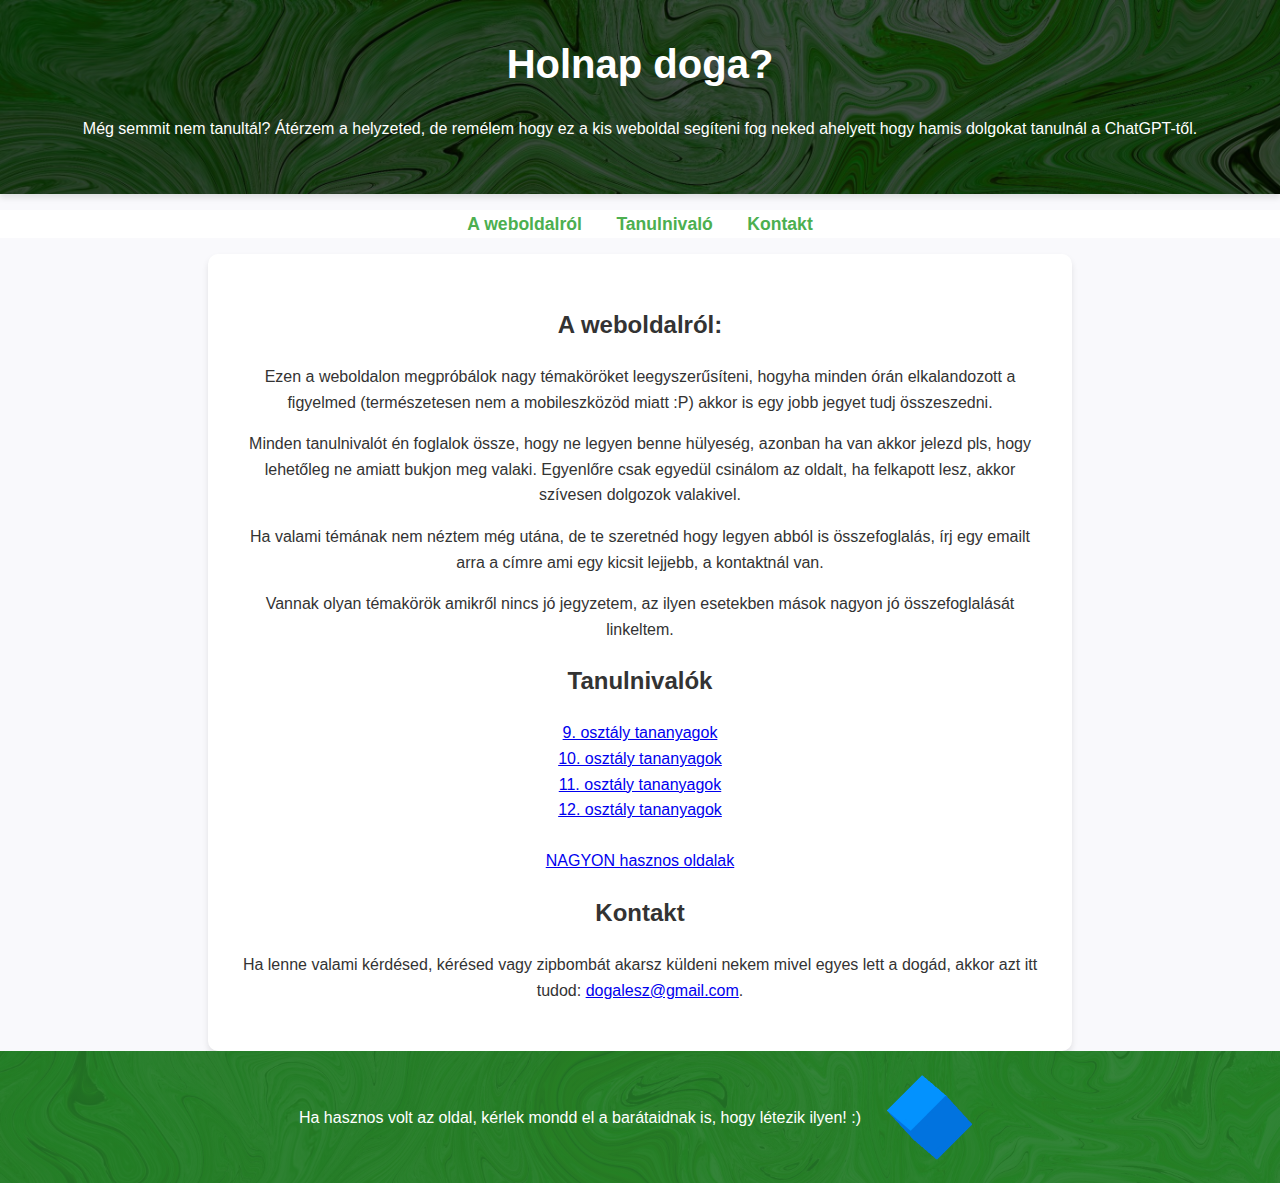
<file: index.html>
<!DOCTYPE html>
<html lang="hu">
<head>
    <meta charset="UTF-8">
    <meta name="viewport" content="width=device-width, initial-scale=1.0">
    <title>Doga lesz!</title>
    <link rel="stylesheet" href="dogastilus.css">
</head>
<body>
    <header>
        <h1>Holnap doga?</h1>
        <p style="margin: 20px;">Még semmit nem tanultál? Átérzem a helyzeted, de remélem hogy ez a kis weboldal segíteni fog neked ahelyett hogy hamis dolgokat tanulnál a ChatGPT-től.</p>
    </header>
        <nav>
        <a href="#about">A weboldalról</a>
        <a href="#resources">Tanulnivaló</a>
        <a href="#contact">Kontakt</a>
    </nav>
    <main>
        <section id="about">
            <h2>A weboldalról:</h2>
            <p>Ezen a weboldalon megpróbálok nagy témaköröket leegyszerűsíteni, hogyha minden órán elkalandozott a figyelmed (természetesen nem a mobileszközöd miatt :P) akkor is egy jobb jegyet tudj összeszedni.</p>
            <p>Minden tanulnivalót én foglalok össze, hogy ne legyen benne hülyeség, azonban ha van akkor jelezd pls, hogy lehetőleg ne amiatt bukjon meg valaki. Egyenlőre csak egyedül csinálom az oldalt, ha felkapott lesz, akkor szívesen dolgozok valakivel.</p>
            <p>Ha valami témának nem néztem még utána, de te szeretnéd hogy legyen abból is összefoglalás, írj egy emailt arra a címre ami egy kicsit lejjebb, a kontaktnál van. </p>
            <p>Vannak olyan témakörök amikről nincs jó jegyzetem, az ilyen esetekben mások nagyon jó összefoglalását linkeltem.</p>
        </section>
        <section id="resources">
            <h2>Tanulnivalók</h2>
            <ul>
                <li><a href="osztaly9.html">9. osztály tananyagok</a></li>
                <li><a href="osztaly10.html">10. osztály tananyagok</a></li>
                <li><a href="osztaly11.html">11. osztály tananyagok</a></li>
                <li><a href="osztaly12.html">12. osztály tananyagok</a></li>
                <br>
                <li><a href="hasznos.html">NAGYON hasznos oldalak</a></li>
            </ul>
        </section>
        <section id="contact">
            <h2>Kontakt</h2>
            <p>Ha lenne valami kérdésed, kérésed vagy zipbombát akarsz küldeni nekem mivel egyes lett a dogád, akkor azt itt tudod: <a href="mailto:dogalesz@gmail.com">dogalesz@gmail.com</a>.</p>
        </section>
    </main>
    <footer>
        <div style="display: flex; align-items: center; justify-content: center; margin: 0px;">
            <p style="margin-right: 20px;">Ha hasznos volt az oldal, kérlek mondd el a barátaidnak is, hogy létezik ilyen! :)</p>
            <img src="cube-spinning.gif" alt="Spinning Cube" style="width: 100px; height: 100px;">
        </div>
    </footer>
</body>
</html>
</file>
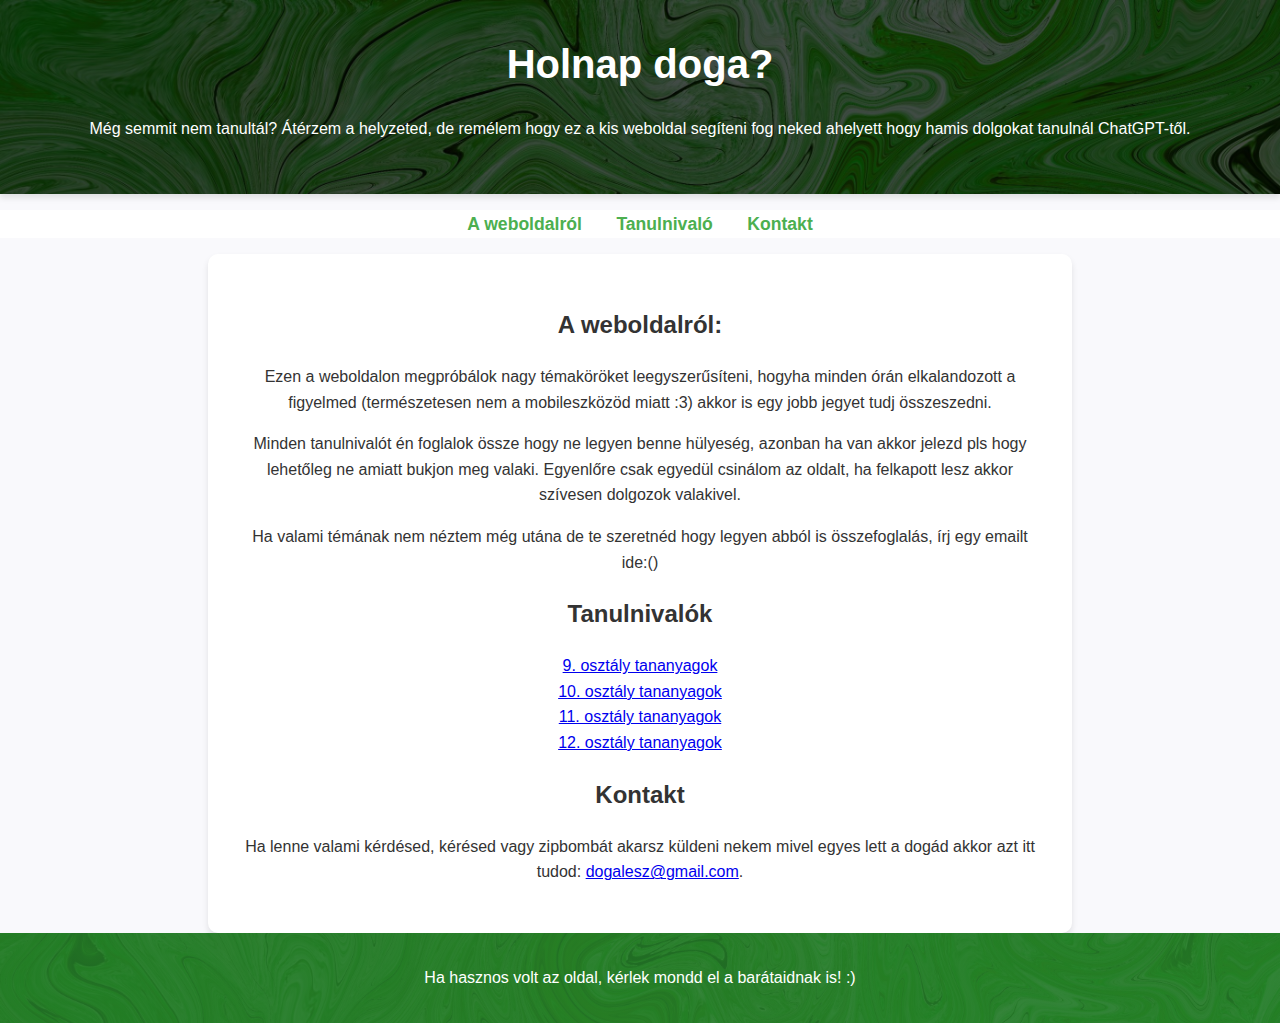
<file: dogaleszmain.html>
<!DOCTYPE html>
<html lang="hu">
<head>
    <meta charset="UTF-8">
    <meta name="viewport" content="width=device-width, initial-scale=1.0">
    <title>Doga lesz!</title>
    <link rel="stylesheet" href="dogastilus.css">
</head>
<body>
    <header>
        <h1>Holnap doga?</h1>
        <p style="margin: 20px;">Még semmit nem tanultál? Átérzem a helyzeted, de remélem hogy ez a kis weboldal segíteni fog neked ahelyett hogy hamis dolgokat tanulnál ChatGPT-től.</p>
    </header>
    <nav>
        <a href="#about">A weboldalról</a>
        <a href="#resources">Tanulnivaló</a>
        <a href="#contact">Kontakt</a>
    </nav>
    <main>
        <section id="about">
            <h2>A weboldalról:</h2>
            <p>Ezen a weboldalon megpróbálok nagy témaköröket leegyszerűsíteni, hogyha minden órán elkalandozott a figyelmed (természetesen nem a mobileszközöd miatt :3) akkor is egy jobb jegyet tudj összeszedni.</p>
            <p>Minden tanulnivalót én foglalok össze hogy ne legyen benne hülyeség, azonban ha van akkor jelezd pls hogy lehetőleg ne amiatt bukjon meg valaki. Egyenlőre csak egyedül csinálom az oldalt, ha felkapott lesz akkor szívesen dolgozok valakivel.</p>
            <p>Ha valami témának nem néztem még utána de te szeretnéd hogy legyen abból is összefoglalás, írj egy emailt ide:() </p>
        </section>
        <section id="resources">
            <h2>Tanulnivalók</h2>
            <ul>
                <li><a href="osztaly9.html">9. osztály tananyagok</a></li>
                <li><a href="osztaly10.html">10. osztály tananyagok</a></li>
                <li><a href="osztaly11.html">11. osztály tananyagok</a></li>
                <li><a href="osztaly12.html">12. osztály tananyagok</a></li>
            </ul>
        </section>
        <section id="contact">
            <h2>Kontakt</h2>
            <p>Ha lenne valami kérdésed, kérésed vagy zipbombát akarsz küldeni nekem mivel egyes lett a dogád akkor azt itt tudod: <a href="mailto:dogalesz@gmail.com">dogalesz@gmail.com</a>.</p>
        </section>
    </main>
    <footer>
        <p>Ha hasznos volt az oldal, kérlek mondd el a barátaidnak is! :)</p>
    </footer>
</body>
</html>
</file>
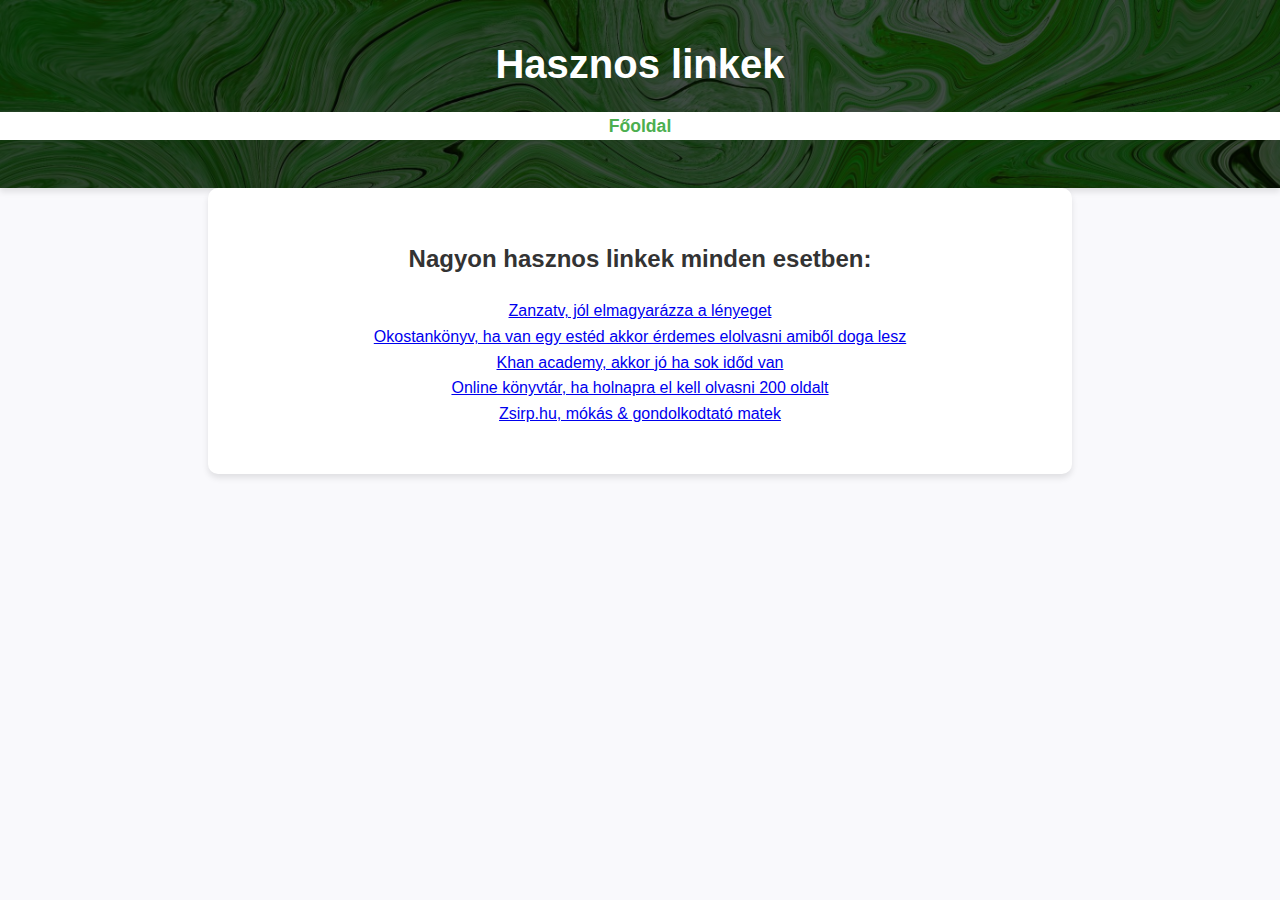
<file: hasznos.html>
<!DOCTYPE html>
<html lang="hu"></html>
<head>
    <meta charset="UTF-8">
    <meta name="viewport" content="width=device-width, initial-scale=1.0">
    <title>Hasznos</title>
    <link rel="stylesheet" href="dogastilus.css"> <!-- Feltételezve, hogy van egy közös stíluslap -->
</head>
<body>
    <header>
        <h1>Hasznos linkek</h1>
        <nav>
            <ul>
                <li><a href="index.html">Főoldal</a></li>
            </ul>
        </nav>
    </header>
    <main>
        <section>
        <h2>Nagyon hasznos linkek minden esetben:</h2>
        <ul>
            <li><a href="https://zanza.tv/" target="_blank">Zanzatv, jól elmagyarázza a lényeget</a></li>
            <li><a href="https://nkp.hu/" target="_blank">Okostankönyv, ha van egy estéd akkor érdemes elolvasni amiből doga lesz</a></li>
            <li><a href="https://hu.khanacademy.org/" target="_blank">Khan academy, akkor jó ha sok időd van</a></li>
            <li><a href="https://mek.oszk.hu/hu/" target="_blank">Online könyvtár, ha holnapra el kell olvasni 200 oldalt</a></li>
            <li><a href="https://www.zsirp.hu/" target="_blank">Zsirp.hu, mókás & gondolkodtató matek</a></li>
        </ul>
        </section>
    </main>
</body>
</html>
</file>
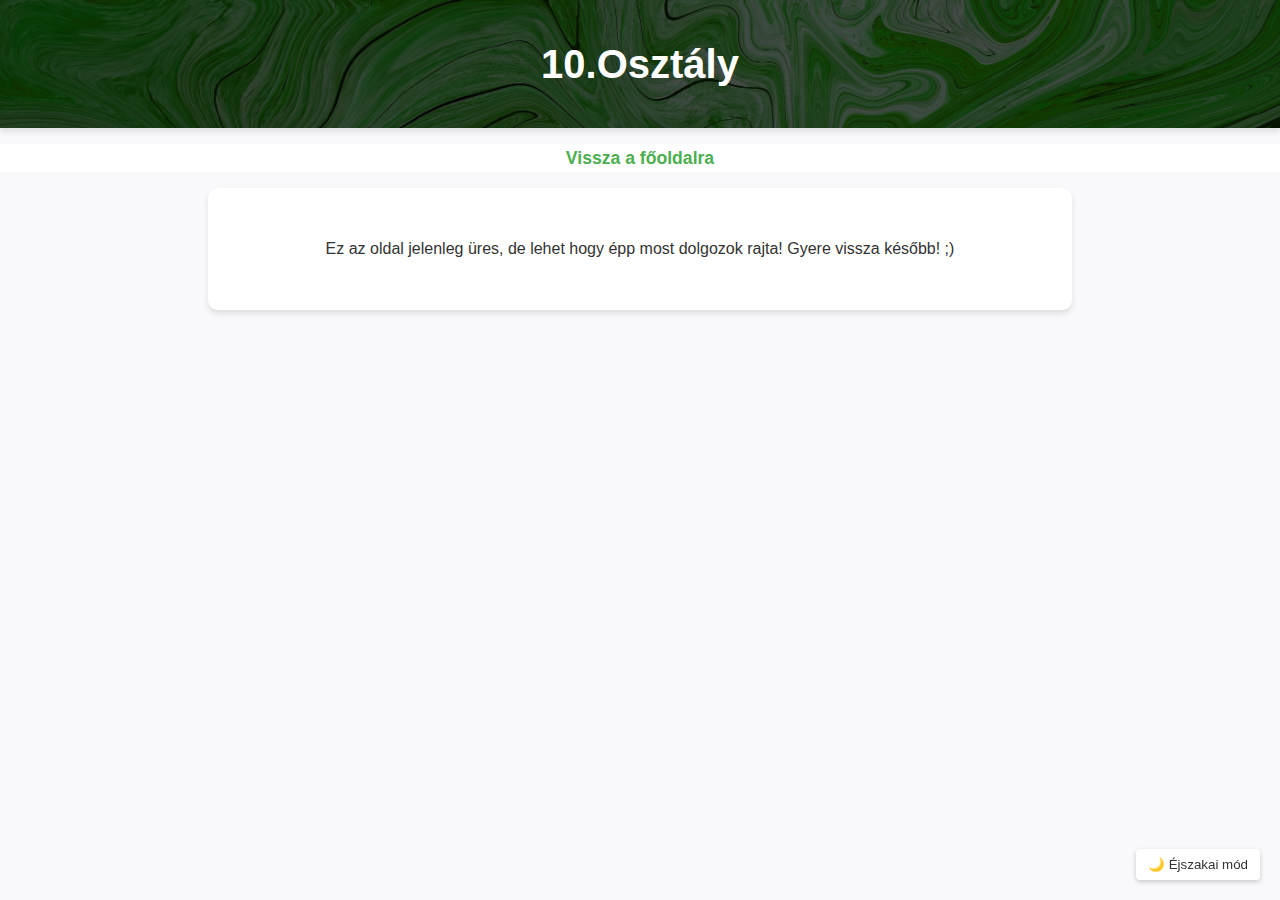
<file: osztaly10.html>
<!DOCTYPE html>
<html lang="hu"></html>
<head>
    <meta charset="UTF-8">
    <meta name="viewport" content="width=device-width, initial-scale=1.0">
    <title>Az oldal fejlesztés alatt áll</title>
    <link rel="stylesheet" href="dogastilus.css"> <!-- Feltételezve, hogy van egy közös stíluslap -->
</head>
<body>
    <header>
        <h1>10.Osztály</h1>
    </header>
    <nav>
        <ul>
            <li><a href="index.html">Vissza a főoldalra</a></li>
        </ul>
    </nav>
    <main>
        <p>Ez az oldal jelenleg üres, de lehet hogy épp most dolgozok rajta! Gyere vissza később! ;)</p>
    </main>
    <button class="theme-switch" id="themeToggle">🌙 Éjszakai mód</button>
    <script src="temavalto.js"></script>
</body>

</html>
</file>
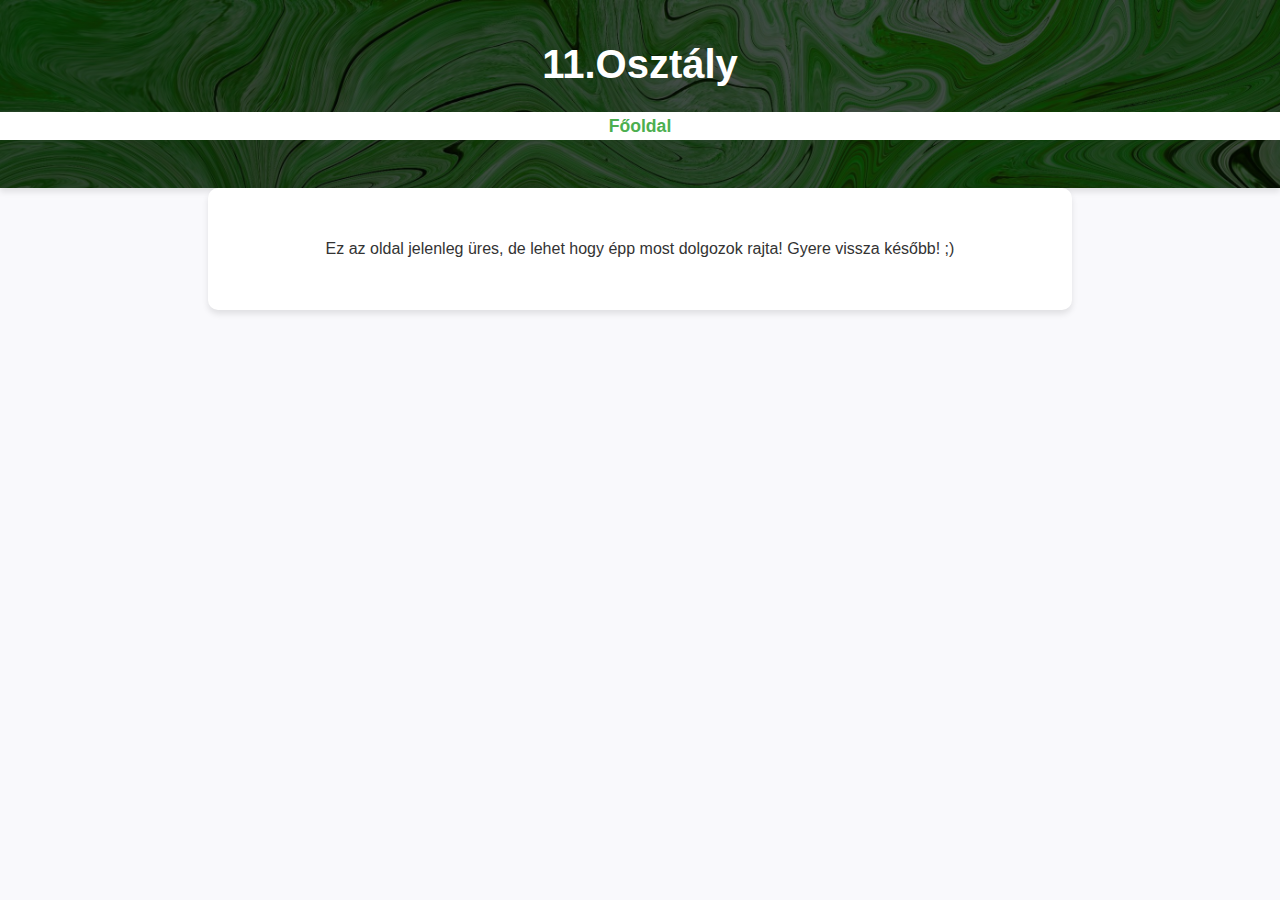
<file: osztaly11.html>
<!DOCTYPE html>
<html lang="hu"></html>
<head>
    <meta charset="UTF-8">
    <meta name="viewport" content="width=device-width, initial-scale=1.0">
    <title>Az oldal fejlesztés alatt áll</title>
    <link rel="stylesheet" href="dogastilus.css"> <!-- Feltételezve, hogy van egy közös stíluslap -->
</head>
<body>
    <header>
        <h1>11.Osztály</h1>
        <nav>
            <ul>
                <li><a href="index.html">Főoldal</a></li>
            </ul>
        </nav>
    </header>
    <main>
        <p>Ez az oldal jelenleg üres, de lehet hogy épp most dolgozok rajta! Gyere vissza később! ;)</p>
    </main>
</body>
</html>
</file>
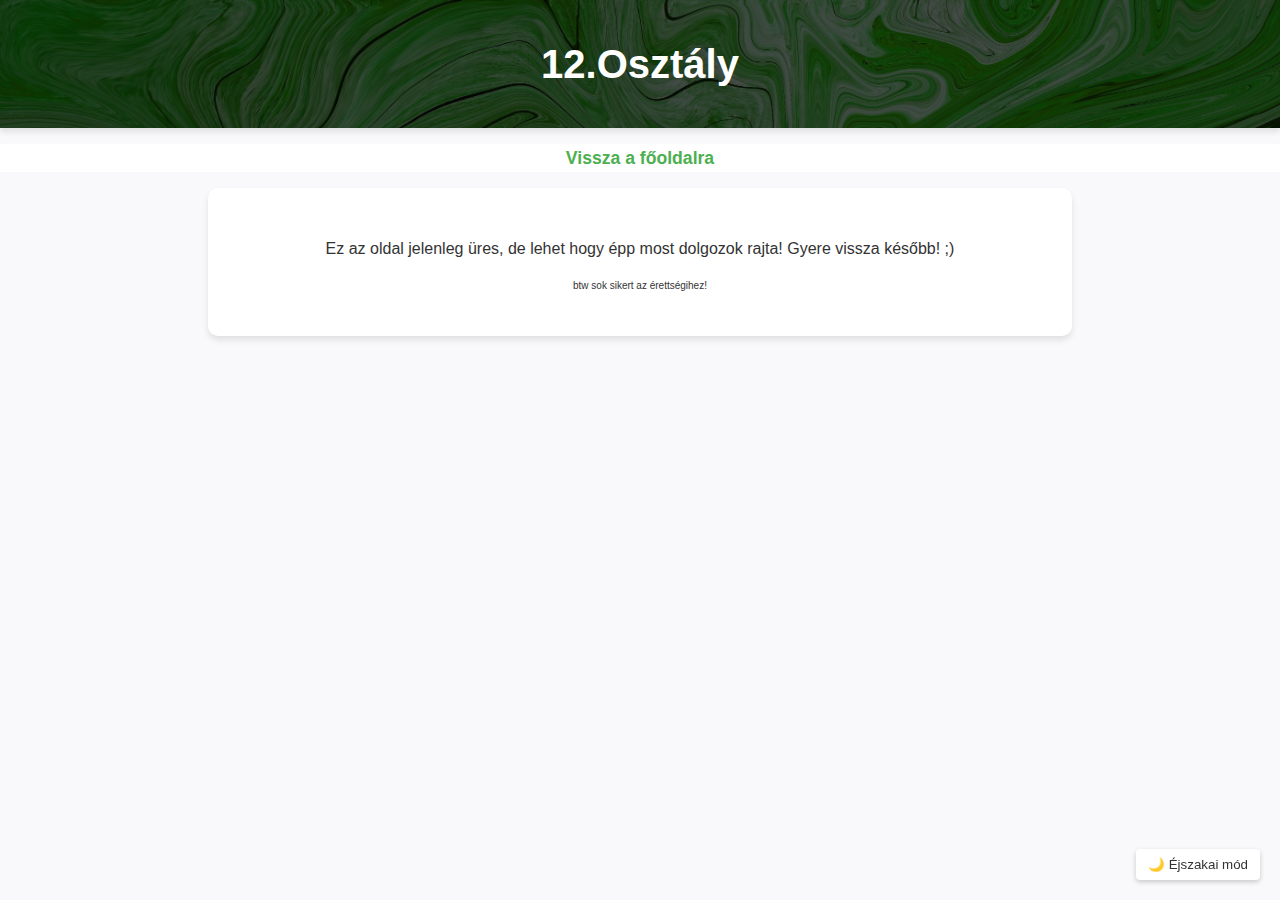
<file: osztaly12.html>
<!DOCTYPE html>
<html lang="hu"></html>
<head>
    <meta charset="UTF-8">
    <meta name="viewport" content="width=device-width, initial-scale=1.0">
    <title>Az oldal fejlesztés alatt áll</title>
    <link rel="stylesheet" href="dogastilus.css"> <!-- Feltételezve, hogy van egy közös stíluslap -->
</head>
<body>
    <header>
        <h1>12.Osztály</h1>  
    </header>
    <nav>
        <ul>
            <li><a href="index.html">Vissza a főoldalra</a></li>
        </ul>
    </nav>
    <main>
        <p>Ez az oldal jelenleg üres, de lehet hogy épp most dolgozok rajta! Gyere vissza később! ;)</p>
        <p style="font-size: 10px;" >btw sok sikert az érettségihez!</p>
    </main>
    <button class="theme-switch" id="themeToggle">🌙 Éjszakai mód</button>
    <script src="temavalto.js"></script>
</body>
</html>
</file>
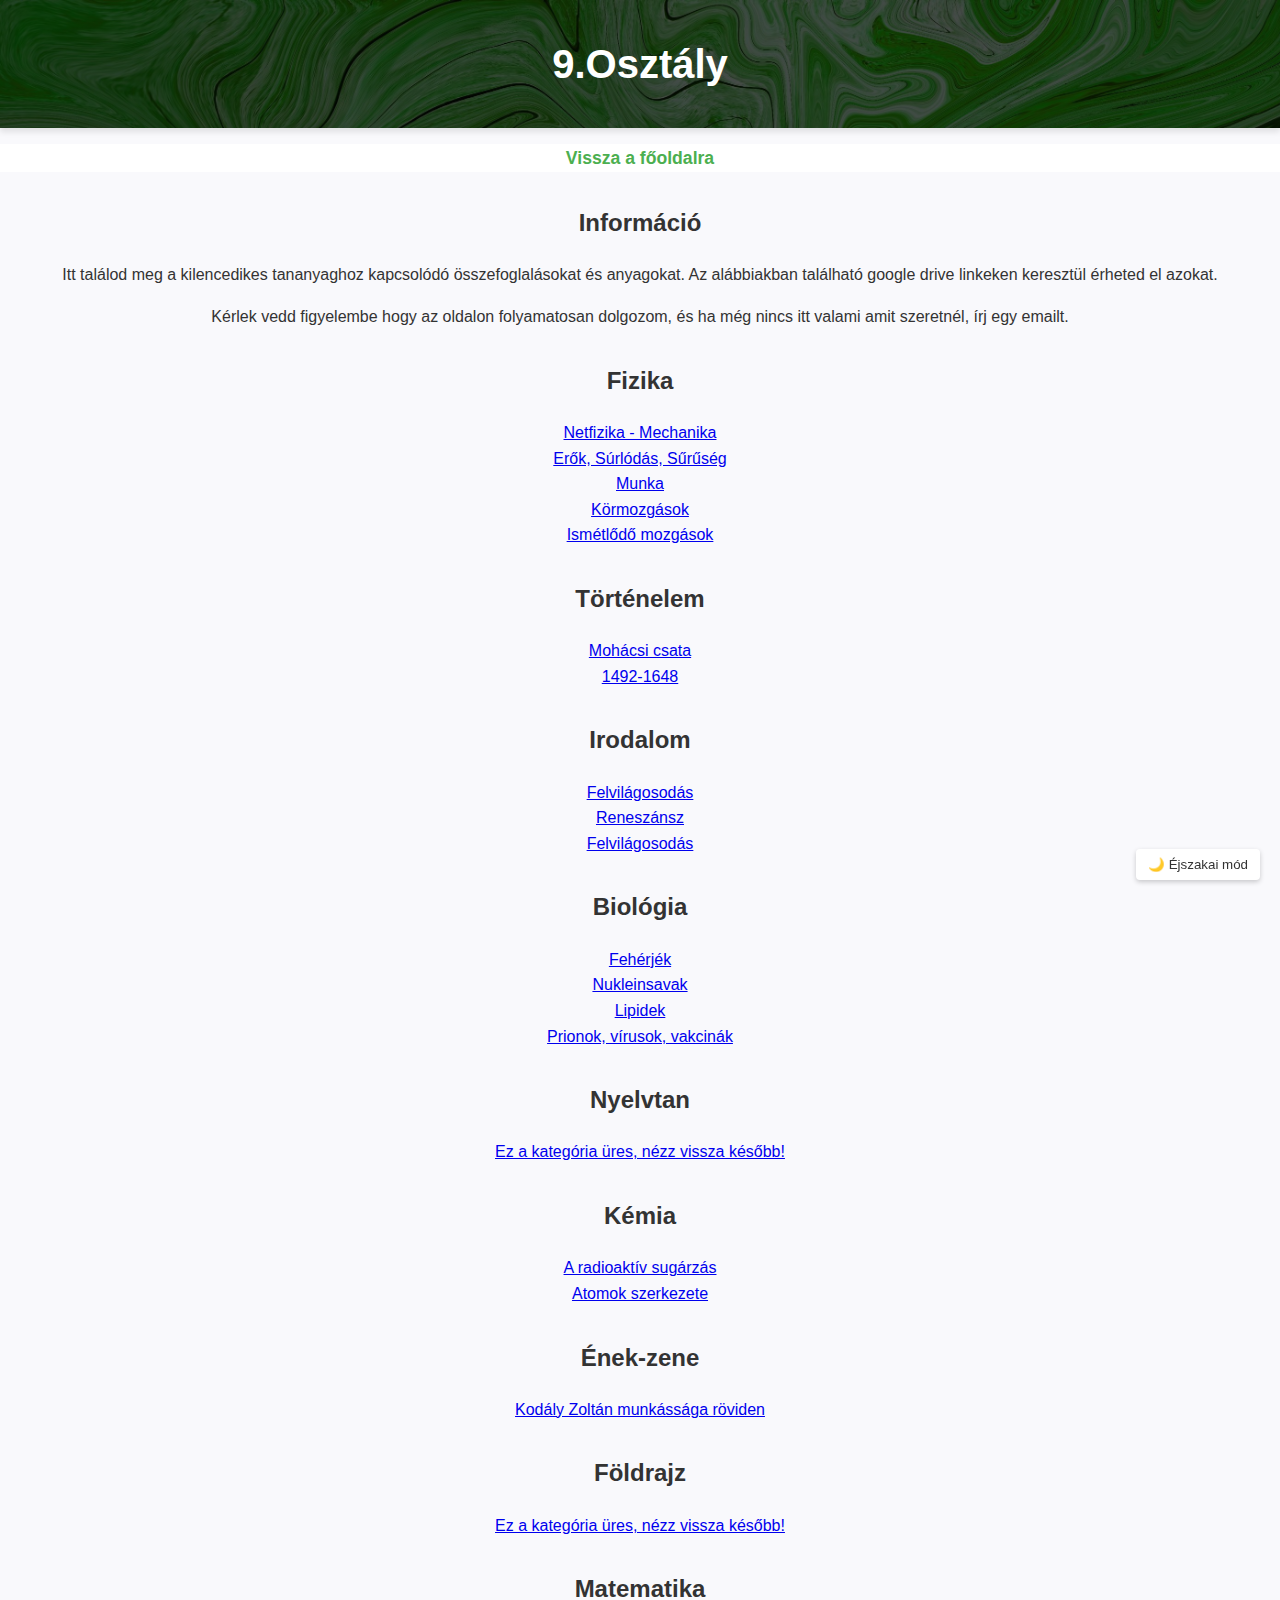
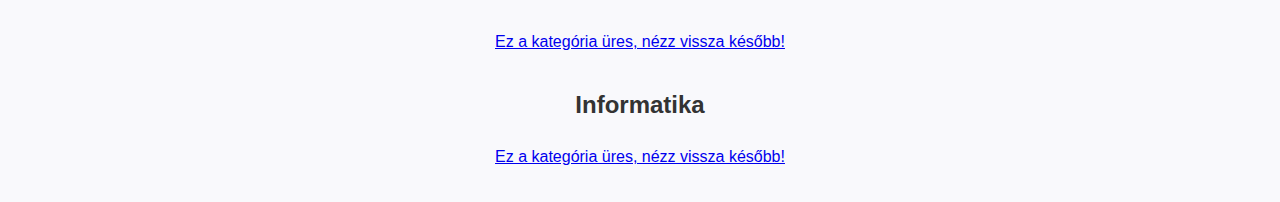
<file: osztaly9.html>
<!DOCTYPE html>
<html lang="hu">

<head>
    <meta charset="UTF-8">
    <meta name="viewport" content="width=device-width, initial-scale=1.0">
    <title>9.Osztály</title>
    <link rel="stylesheet" href="dogastilus.css">
</head>

<style>
main {
            padding: 2rem;
            text-align: center;
}
section {
            margin: 2rem 0;
            text-align: center;
}   
</style>

<body>
    <header>
        <h1>9.Osztály</h1>
        
    </header>
    <nav>
        <ul>
            <li><a href="index.html">Vissza a főoldalra</a></li>
        </ul>
    </nav>
  

    <section>
        <h2>Információ</h2>
        <p>Itt találod meg a kilencedikes tananyaghoz kapcsolódó összefoglalásokat és anyagokat. Az alábbiakban található google drive linkeken keresztül érheted el azokat.</p>
        <p>Kérlek vedd figyelembe hogy az oldalon folyamatosan dolgozom, és ha még nincs itt valami amit szeretnél, írj egy emailt.</p>
    </section>
    <section>
        <h2>Fizika</h2>
        <ul>
            <li><a href="https://www.netfizika.hu/fejezetek/fejezet/4" target="_blank">Netfizika - Mechanika</a></li>
            <li><a href="https://docs.google.com/document/d/1DjoJWXCaVjVniROE-pE1UG2THFSoky9AGevBNqb8LPk/edit?usp=sharing" target="_blank">Erők, Súrlódás, Sűrűség</a></li>
            <li><a href="https://docs.google.com/document/d/11Q9gjFV73NbLMaaK2JjJQqUMYhqF85SyvcfYLmg87EM/edit?usp=sharing" target="_blank">Munka</a></li>
            <li><a href="https://docs.google.com/document/d/1cMu2Vw7V8LweDujHIchtEK33TNoMrjJQfAHgy__lKTU/edit?usp=sharing" target="_blank">Körmozgások</a></li>
            <li><a href="https://docs.google.com/document/d/149vHk1_Vr9lizvj2NYWuE6s5xi06a-iFs3Nj0hYZTYs/edit?usp=sharing" target="_blank">Ismétlődő mozgások</a></li>
        </ul>
    </section>
    <section>
        <h2>Történelem</h2>
        <ul>
            <li><a href="https://docs.google.com/document/d/10YI8DPeA48AeqCTftmXifW8jympAIlC-EA0rpszJP5M/edit?usp=sharing" target="_blank">Mohácsi csata</a></li>
            <li><a href="https://docs.google.com/document/d/15mufs1-otk4K7JVkAjCAju4WrIC65HySSfxlR5aK8yg/edit?usp=sharing" target="_blank">1492-1648</a></li>
        </ul>
    </section>
    <section>
        <h2>Irodalom</h2>
        <ul>
            <li><a href="https://docs.google.com/document/d/113XYD3Bl8l9zE4e3dLVnbQ3qg4hov9seTX8p12XNJPU/edit?tab=t.0" target="_blank">Felvilágosodás</a></li>
            <li><a href="https://docs.google.com/document/d/1xz9lX4EviHQS2Q9g_f3s9bQVKVlgF-iX3Yq5rzG0cjE/edit?usp=sharing" target="_blank">Reneszánsz</a></li>
            <li><a href="https://docs.google.com/document/d/113XYD3Bl8l9zE4e3dLVnbQ3qg4hov9seTX8p12XNJPU/edit?usp=sharing" target="_blank">Felvilágosodás</a></li>
        </ul>
    </section>
    <section>
        <h2>Biológia</h2>
        <ul>
            <li><a href="https://drive.google.com/file/d/1SysN434zWbwIOCKlSML_zhTLlxTH_Cw1/view?usp=sharing" target="_blank">Fehérjék</a></li>
            <li><a href="https://drive.google.com/file/d/1SyJ3tpr_9vIg_n0_0bAX_-JomzO9OnnR/view?usp=sharing" target="_blank">Nukleinsavak</a></li>
            <li><a href="https://drive.google.com/file/d/1SxMBChbv8zhM7iwm0M_MZawRGKloq4Af/view?usp=sharing" target="_blank">Lipidek</a></li>
            <li><a href="https://docs.google.com/document/d/1WYDWKx9BDOg5o2YgoaO63OrCJ_uoB-2WCTf0hgfe5JU/edit?usp=sharing" target="_blank">Prionok, vírusok, vakcinák</a></li>
        </ul>
    </section>
    <section>
        <h2>Nyelvtan</h2>
        <ul>
            <li><a href="https://google.com" target="_blank">Ez a kategória üres, nézz vissza később!</a></li>
        </ul>
    </section>
    <section>
        <h2>Kémia</h2>
        <ul>
            <li><a href="https://drive.google.com/file/d/1-aLnIB5-tBHi-w4iueMYX61NTXNvp4zw/view?usp=sharing" target="_blank">A radioaktív sugárzás</a></li>
            <li><a href="https://drive.google.com/file/d/1dut5xjmJk3oHOBQcTfAxa4cU7yk73YU5/view?usp=sharing" target="_blank">Atomok szerkezete</a></li>
        </ul>
    </section>
    <section>
        <h2>Ének-zene</h2>
        <ul>
            <li><a href="https://docs.google.com/document/d/1_qMeygTSylnBnRU0f_N4t5rLb1rk9I7o6bkXndCo2WI/edit?usp=sharing" target="_blank">Kodály Zoltán munkássága röviden</a></li>
        </ul>
    </section>
    <section>
        <h2>Földrajz</h2>
        <ul>
            <li><a href="https://google.com" target="_blank">Ez a kategória üres, nézz vissza később!</a></li>
        </ul>
    </section>
    <section>
        <h2>Matematika</h2>
        <ul>
            <li><a href="https://google.com" target="_blank">Ez a kategória üres, nézz vissza később!</a></li>
        </ul>
    </section>
    <section>
        <h2>Informatika</h2>
        <ul>
            <li><a href="https://google.com" target="_blank">Ez a kategória üres, nézz vissza később!</a></li>
        </ul>
    </section>
    <button class="theme-switch" id="themeToggle">🌙 Éjszakai mód</button>
    <script src="temavalto.js"></script>
</body>

</html>
</file>
<file: dogastilus.css>
body {
    font-family: 'Segoe UI', Tahoma, Geneva, Verdana, sans-serif;
    margin: 0;
    padding: 0;
    line-height: 1.6;
    background-color: var(--bg-color);
    color: var(--text-color);
    transition: background-color 0.3s, color 0.3s;
}

header {
    background: var(--header-bg) no-repeat center center;
    background-size: cover;
    background-attachment: fixed;
    color: white;
    padding: 2rem 0;
    text-align: center;
    box-shadow: 0 4px 6px rgba(0, 0, 0, 0.1);
    transition: background 0.5s ease;
}

h1 {
    font-size: 2.5rem;
    margin: 0;
    border-radius: 5px;
}

nav {
    text-align: center;
    margin: 1rem 0;
    background-color: var(--nav-bg);
    transition: background-color 0.3s;
}

nav a {
    margin: 0 15px;
    text-decoration: none;
    color: var(--link-color);
    font-weight: bold;
    font-size: 1.1rem;
    transition: color 0.3s ease;
}

nav a:hover {
    color: var(--accent-color);
    text-decoration: underline;
}

ul {
    list-style-type: none;
    padding: 0;
    text-align: center;
}

main {
    padding: 2rem;
    text-align: center;
    max-width: 800px;
    margin: 0 auto;
    background: var(--bg-content);
    border-radius: 10px;
    box-shadow: 0 4px 6px rgba(0, 0, 0, 0.1);
    transition: background 0.3s;
}

footer {
    background: var(--footer-bg) no-repeat center center;
    background-size: cover;
    color: white;
    padding: 1rem 0;
    text-align: center;
    position: relative;
    transition: background 0.5s ease;
}

.theme-switch {
    position: fixed;
    bottom: 20px;
    right: 20px;
    padding: 8px 12px;
    background-color: var(--nav-bg);
    border: none;
    border-radius: 4px;
    cursor: pointer;
    color: var(--text-color);
    z-index: 1000;
    box-shadow: 0 2px 5px rgba(0,0,0,0.2);
    transition: all 0.3s;
}

/* Theme Variables */
:root {
    /* Light Theme */
    --bg-color: #f9f9fc;
    --bg-content: #ffffff;
    --text-color: #333;
    --header-bg: linear-gradient(rgba(0, 0, 0, 0.7), rgba(0, 0, 0, 0.7)), url('headerlight.jpg');
    --footer-bg: linear-gradient(rgba(35, 119, 39, 0.9), rgba(35, 119, 39, 0.9)), url('headerlight.jpg');
    --link-color: #4CAF50;
    --nav-bg: #ffffff;
    --accent-color: #4CAF50;
}

[data-theme="dark"] {
    /* Dark Theme */
    --bg-color: #121212;
    --bg-content: #1e1e1e;
    --text-color: #e0e0e0;
    --header-bg: linear-gradient(rgba(18, 18, 18, 0.9), rgba(18, 18, 18, 0.9)), url('headerdark.jpg');
    --footer-bg: linear-gradient(rgba(18, 18, 18, 0.9), rgba(18, 18, 18, 0.9)), url('headerdark.jpg');
    --link-color: #4dabf7;
    --nav-bg: #2d2d2d;
    --accent-color: #4dabf7;
}

[data-theme="cherry"] {
    --bg-color: #fff0f5;
    --bg-content: #ffe6ee;
    --text-color: #5a2a42;
    --header-bg: linear-gradient(rgba(255, 192, 203, 0.7), rgba(255, 182, 193, 0.7)), url('headercherry.jpg');
    --footer-bg: linear-gradient(rgba(214, 51, 108, 0.7), rgba(214, 51, 108, 0.7)), url('headercherry.jpg');
    --link-color: #d6336c;
    --nav-bg: #ffc0cb;
    --accent-color: #d6336c;
}

/* cherryblossom dekoracioi */
[data-theme="cherry"] body::before {
    content: "";
    position: fixed;
    top: 0;
    left: 0;
    right: 0;
    bottom: 0;
    background-image: url('cherry-blossom.jpg');
    opacity: 0.05;
    pointer-events: none;
    z-index: -1;
}

@media (max-width: 768px) {
    header, main, footer {
        padding: 1rem;
    }

    nav a {
        display: block;
        margin: 10px 0;
    }
}
</file>
